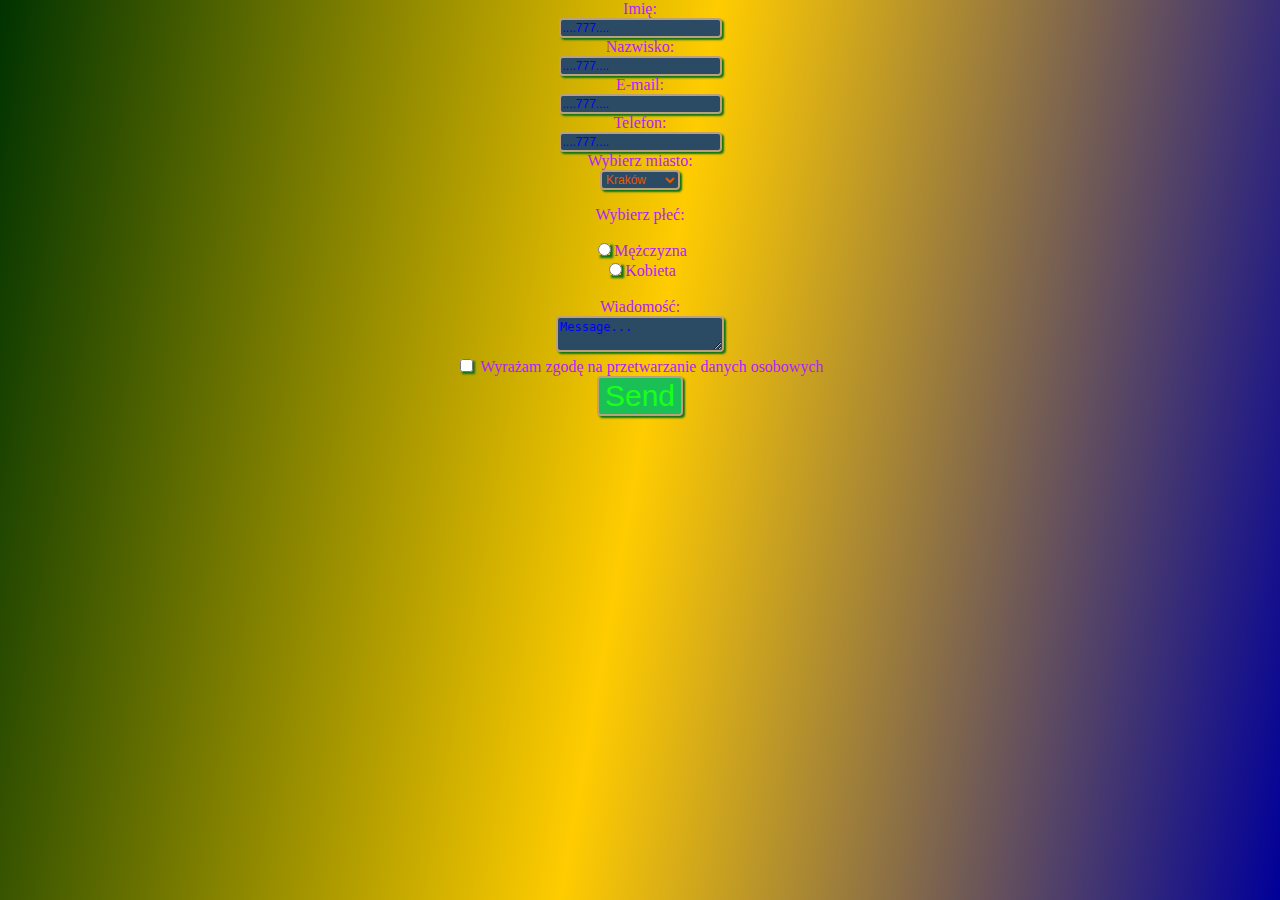
<file: 1-formularz-html5/index.html>
<!DOCTYPE html>
<html lang="en">

<head>
    <meta charset="UTF-8">
    <title>Zadanie domowe - Formularz HTML5</title>
</head>
<link rel="stylesheet" href="style.css">

<body>
   
    <!-- Zadanie domowe zrob z wykorzystaniem serwisu https://formspree.io -->
    
    <form action="https://formspree.io/l.badocha@arena108.pl" method="POST">
        <label for="name">Imię:</label><br />
        <input type="text" name="name" id="name" placeholder="....777....">

        <br>
        <label for="lastname">Nazwisko:</label><br />
        <input type="text" name="lastname" id="lastname" placeholder="....777....">

        <br>
        <label for="mail">E-mail:</label><br />
        <input type="email" name="_replyto" id="mail" placeholder="....777....">

        <br>
        <label for="phone">Telefon:</label><br />
        <input type="tel" name="phone" id="phone" placeholder="....777....">

        <br>
        <label for="city">Wybierz miasto:</label><br />
        <select name="city" id="city">
            <option value="krakow">Kraków</option>
            <option value="warszawa">Warszawa</option>
            <option value="gdansk">Gdańsk</option>
        </select>

        <br>
      	<p>Wybierz płeć:</p>
        <input type="radio" name="gender" value="male" id="male"><label for="male">Mężczyzna</label>
        <br>
        <input type="radio" name="gender" value="female" id="female"><label for="female">Kobieta</label>
        <br>

        <br>
        <label for="message">Wiadomość: </label><br />
        <textarea name="message" id="message" placeholder="Message..."></textarea>
        <br>
        <input type="checkbox" id="agreement" name="agreement">
        <label for="agreement">Wyrażam zgodę na przetwarzanie danych osobowych</label>
        <br>
        <input type="submit" value="Send">
    </form>
</body>

</html>
</file>
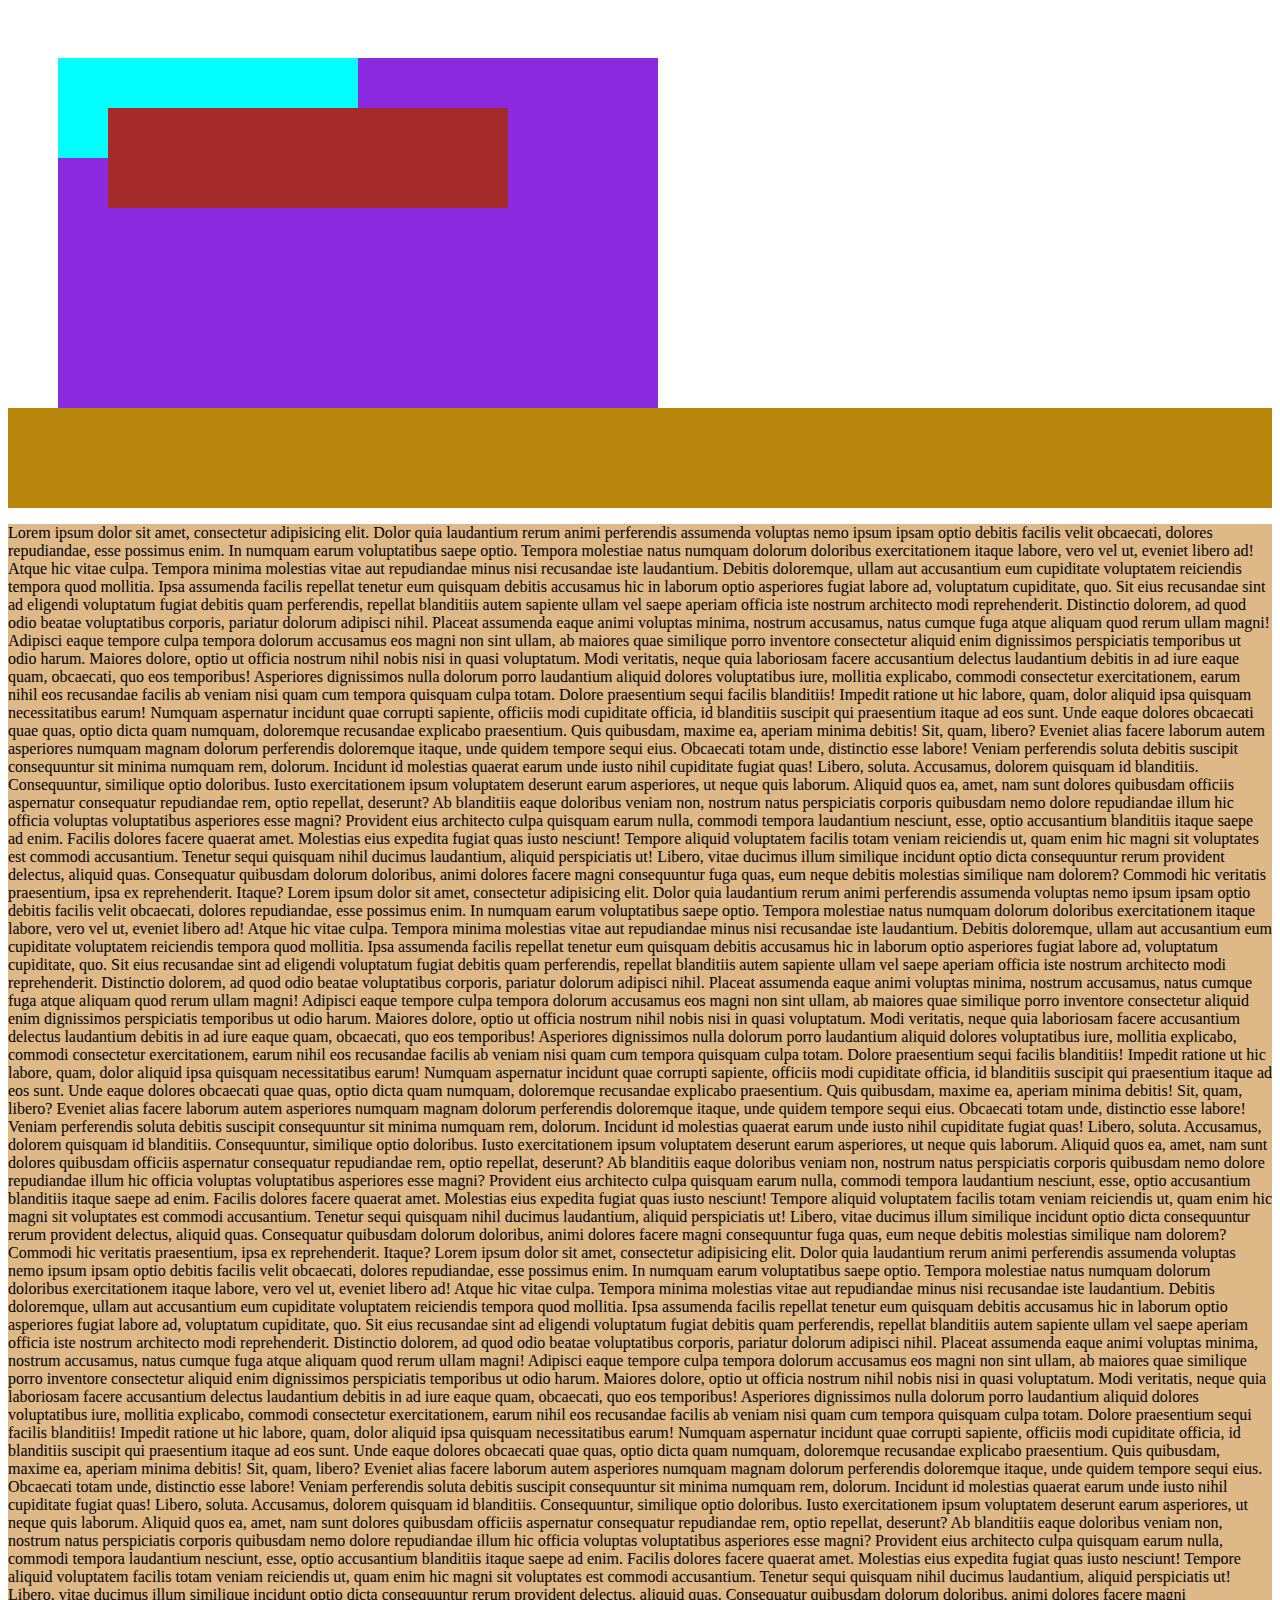
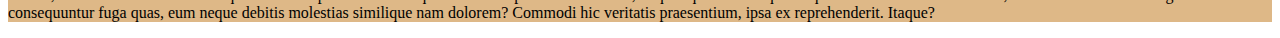
<file: 6-pozycjonowanie/index.html>
<!DOCTYPE html>
<html lang="en">
<head>
    <meta charset="UTF-8">
    <title>Pseudoelementy</title>
    <link rel="stylesheet" href="css/style.css">
</head>
<body>
   <div id="relative">
      <div id="absolute"></div>
      <div id="static"></div>
    </div>
    
    <div id="fixed"></div>
    
    <div id="sticky"></div>
    <p>
        Lorem ipsum dolor sit amet, consectetur adipisicing elit. Dolor quia laudantium rerum animi perferendis assumenda voluptas nemo ipsum ipsam optio debitis facilis velit obcaecati, dolores repudiandae, esse possimus enim. In numquam earum voluptatibus saepe optio. Tempora molestiae natus numquam dolorum doloribus exercitationem itaque labore, vero vel ut, eveniet libero ad! Atque hic vitae culpa. Tempora minima molestias vitae aut repudiandae minus nisi recusandae iste laudantium. Debitis doloremque, ullam aut accusantium eum cupiditate voluptatem reiciendis tempora quod mollitia. Ipsa assumenda facilis repellat tenetur eum quisquam debitis accusamus hic in laborum optio asperiores fugiat labore ad, voluptatum cupiditate, quo. Sit eius recusandae sint ad eligendi voluptatum fugiat debitis quam perferendis, repellat blanditiis autem sapiente ullam vel saepe aperiam officia iste nostrum architecto modi reprehenderit. Distinctio dolorem, ad quod odio beatae voluptatibus corporis, pariatur dolorum adipisci nihil. Placeat assumenda eaque animi voluptas minima, nostrum accusamus, natus cumque fuga atque aliquam quod rerum ullam magni! Adipisci eaque tempore culpa tempora dolorum accusamus eos magni non sint ullam, ab maiores quae similique porro inventore consectetur aliquid enim dignissimos perspiciatis temporibus ut odio harum. Maiores dolore, optio ut officia nostrum nihil nobis nisi in quasi voluptatum. Modi veritatis, neque quia laboriosam facere accusantium delectus laudantium debitis in ad iure eaque quam, obcaecati, quo eos temporibus! Asperiores dignissimos nulla dolorum porro laudantium aliquid dolores voluptatibus iure, mollitia explicabo, commodi consectetur exercitationem, earum nihil eos recusandae facilis ab veniam nisi quam cum tempora quisquam culpa totam. Dolore praesentium sequi facilis blanditiis! Impedit ratione ut hic labore, quam, dolor aliquid ipsa quisquam necessitatibus earum! Numquam aspernatur incidunt quae corrupti sapiente, officiis modi cupiditate officia, id blanditiis suscipit qui praesentium itaque ad eos sunt. Unde eaque dolores obcaecati quae quas, optio dicta quam numquam, doloremque recusandae explicabo praesentium. Quis quibusdam, maxime ea, aperiam minima debitis! Sit, quam, libero? Eveniet alias facere laborum autem asperiores numquam magnam dolorum perferendis doloremque itaque, unde quidem tempore sequi eius. Obcaecati totam unde, distinctio esse labore! Veniam perferendis soluta debitis suscipit consequuntur sit minima numquam rem, dolorum. Incidunt id molestias quaerat earum unde iusto nihil cupiditate fugiat quas! Libero, soluta. Accusamus, dolorem quisquam id blanditiis. Consequuntur, similique optio doloribus. Iusto exercitationem ipsum voluptatem deserunt earum asperiores, ut neque quis laborum. Aliquid quos ea, amet, nam sunt dolores quibusdam officiis aspernatur consequatur repudiandae rem, optio repellat, deserunt? Ab blanditiis eaque doloribus veniam non, nostrum natus perspiciatis corporis quibusdam nemo dolore repudiandae illum hic officia voluptas voluptatibus asperiores esse magni? Provident eius architecto culpa quisquam earum nulla, commodi tempora laudantium nesciunt, esse, optio accusantium blanditiis itaque saepe ad enim. Facilis dolores facere quaerat amet. Molestias eius expedita fugiat quas iusto nesciunt! Tempore aliquid voluptatem facilis totam veniam reiciendis ut, quam enim hic magni sit voluptates est commodi accusantium. Tenetur sequi quisquam nihil ducimus laudantium, aliquid perspiciatis ut! Libero, vitae ducimus illum similique incidunt optio dicta consequuntur rerum provident delectus, aliquid quas. Consequatur quibusdam dolorum doloribus, animi dolores facere magni consequuntur fuga quas, eum neque debitis molestias similique nam dolorem? Commodi hic veritatis praesentium, ipsa ex reprehenderit. Itaque?
        Lorem ipsum dolor sit amet, consectetur adipisicing elit. Dolor quia laudantium rerum animi perferendis assumenda voluptas nemo ipsum ipsam optio debitis facilis velit obcaecati, dolores repudiandae, esse possimus enim. In numquam earum voluptatibus saepe optio. Tempora molestiae natus numquam dolorum doloribus exercitationem itaque labore, vero vel ut, eveniet libero ad! Atque hic vitae culpa. Tempora minima molestias vitae aut repudiandae minus nisi recusandae iste laudantium. Debitis doloremque, ullam aut accusantium eum cupiditate voluptatem reiciendis tempora quod mollitia. Ipsa assumenda facilis repellat tenetur eum quisquam debitis accusamus hic in laborum optio asperiores fugiat labore ad, voluptatum cupiditate, quo. Sit eius recusandae sint ad eligendi voluptatum fugiat debitis quam perferendis, repellat blanditiis autem sapiente ullam vel saepe aperiam officia iste nostrum architecto modi reprehenderit. Distinctio dolorem, ad quod odio beatae voluptatibus corporis, pariatur dolorum adipisci nihil. Placeat assumenda eaque animi voluptas minima, nostrum accusamus, natus cumque fuga atque aliquam quod rerum ullam magni! Adipisci eaque tempore culpa tempora dolorum accusamus eos magni non sint ullam, ab maiores quae similique porro inventore consectetur aliquid enim dignissimos perspiciatis temporibus ut odio harum. Maiores dolore, optio ut officia nostrum nihil nobis nisi in quasi voluptatum. Modi veritatis, neque quia laboriosam facere accusantium delectus laudantium debitis in ad iure eaque quam, obcaecati, quo eos temporibus! Asperiores dignissimos nulla dolorum porro laudantium aliquid dolores voluptatibus iure, mollitia explicabo, commodi consectetur exercitationem, earum nihil eos recusandae facilis ab veniam nisi quam cum tempora quisquam culpa totam. Dolore praesentium sequi facilis blanditiis! Impedit ratione ut hic labore, quam, dolor aliquid ipsa quisquam necessitatibus earum! Numquam aspernatur incidunt quae corrupti sapiente, officiis modi cupiditate officia, id blanditiis suscipit qui praesentium itaque ad eos sunt. Unde eaque dolores obcaecati quae quas, optio dicta quam numquam, doloremque recusandae explicabo praesentium. Quis quibusdam, maxime ea, aperiam minima debitis! Sit, quam, libero? Eveniet alias facere laborum autem asperiores numquam magnam dolorum perferendis doloremque itaque, unde quidem tempore sequi eius. Obcaecati totam unde, distinctio esse labore! Veniam perferendis soluta debitis suscipit consequuntur sit minima numquam rem, dolorum. Incidunt id molestias quaerat earum unde iusto nihil cupiditate fugiat quas! Libero, soluta. Accusamus, dolorem quisquam id blanditiis. Consequuntur, similique optio doloribus. Iusto exercitationem ipsum voluptatem deserunt earum asperiores, ut neque quis laborum. Aliquid quos ea, amet, nam sunt dolores quibusdam officiis aspernatur consequatur repudiandae rem, optio repellat, deserunt? Ab blanditiis eaque doloribus veniam non, nostrum natus perspiciatis corporis quibusdam nemo dolore repudiandae illum hic officia voluptas voluptatibus asperiores esse magni? Provident eius architecto culpa quisquam earum nulla, commodi tempora laudantium nesciunt, esse, optio accusantium blanditiis itaque saepe ad enim. Facilis dolores facere quaerat amet. Molestias eius expedita fugiat quas iusto nesciunt! Tempore aliquid voluptatem facilis totam veniam reiciendis ut, quam enim hic magni sit voluptates est commodi accusantium. Tenetur sequi quisquam nihil ducimus laudantium, aliquid perspiciatis ut! Libero, vitae ducimus illum similique incidunt optio dicta consequuntur rerum provident delectus, aliquid quas. Consequatur quibusdam dolorum doloribus, animi dolores facere magni consequuntur fuga quas, eum neque debitis molestias similique nam dolorem? Commodi hic veritatis praesentium, ipsa ex reprehenderit. Itaque?
        Lorem ipsum dolor sit amet, consectetur adipisicing elit. Dolor quia laudantium rerum animi perferendis assumenda voluptas nemo ipsum ipsam optio debitis facilis velit obcaecati, dolores repudiandae, esse possimus enim. In numquam earum voluptatibus saepe optio. Tempora molestiae natus numquam dolorum doloribus exercitationem itaque labore, vero vel ut, eveniet libero ad! Atque hic vitae culpa. Tempora minima molestias vitae aut repudiandae minus nisi recusandae iste laudantium. Debitis doloremque, ullam aut accusantium eum cupiditate voluptatem reiciendis tempora quod mollitia. Ipsa assumenda facilis repellat tenetur eum quisquam debitis accusamus hic in laborum optio asperiores fugiat labore ad, voluptatum cupiditate, quo. Sit eius recusandae sint ad eligendi voluptatum fugiat debitis quam perferendis, repellat blanditiis autem sapiente ullam vel saepe aperiam officia iste nostrum architecto modi reprehenderit. Distinctio dolorem, ad quod odio beatae voluptatibus corporis, pariatur dolorum adipisci nihil. Placeat assumenda eaque animi voluptas minima, nostrum accusamus, natus cumque fuga atque aliquam quod rerum ullam magni! Adipisci eaque tempore culpa tempora dolorum accusamus eos magni non sint ullam, ab maiores quae similique porro inventore consectetur aliquid enim dignissimos perspiciatis temporibus ut odio harum. Maiores dolore, optio ut officia nostrum nihil nobis nisi in quasi voluptatum. Modi veritatis, neque quia laboriosam facere accusantium delectus laudantium debitis in ad iure eaque quam, obcaecati, quo eos temporibus! Asperiores dignissimos nulla dolorum porro laudantium aliquid dolores voluptatibus iure, mollitia explicabo, commodi consectetur exercitationem, earum nihil eos recusandae facilis ab veniam nisi quam cum tempora quisquam culpa totam. Dolore praesentium sequi facilis blanditiis! Impedit ratione ut hic labore, quam, dolor aliquid ipsa quisquam necessitatibus earum! Numquam aspernatur incidunt quae corrupti sapiente, officiis modi cupiditate officia, id blanditiis suscipit qui praesentium itaque ad eos sunt. Unde eaque dolores obcaecati quae quas, optio dicta quam numquam, doloremque recusandae explicabo praesentium. Quis quibusdam, maxime ea, aperiam minima debitis! Sit, quam, libero? Eveniet alias facere laborum autem asperiores numquam magnam dolorum perferendis doloremque itaque, unde quidem tempore sequi eius. Obcaecati totam unde, distinctio esse labore! Veniam perferendis soluta debitis suscipit consequuntur sit minima numquam rem, dolorum. Incidunt id molestias quaerat earum unde iusto nihil cupiditate fugiat quas! Libero, soluta. Accusamus, dolorem quisquam id blanditiis. Consequuntur, similique optio doloribus. Iusto exercitationem ipsum voluptatem deserunt earum asperiores, ut neque quis laborum. Aliquid quos ea, amet, nam sunt dolores quibusdam officiis aspernatur consequatur repudiandae rem, optio repellat, deserunt? Ab blanditiis eaque doloribus veniam non, nostrum natus perspiciatis corporis quibusdam nemo dolore repudiandae illum hic officia voluptas voluptatibus asperiores esse magni? Provident eius architecto culpa quisquam earum nulla, commodi tempora laudantium nesciunt, esse, optio accusantium blanditiis itaque saepe ad enim. Facilis dolores facere quaerat amet. Molestias eius expedita fugiat quas iusto nesciunt! Tempore aliquid voluptatem facilis totam veniam reiciendis ut, quam enim hic magni sit voluptates est commodi accusantium. Tenetur sequi quisquam nihil ducimus laudantium, aliquid perspiciatis ut! Libero, vitae ducimus illum similique incidunt optio dicta consequuntur rerum provident delectus, aliquid quas. Consequatur quibusdam dolorum doloribus, animi dolores facere magni consequuntur fuga quas, eum neque debitis molestias similique nam dolorem? Commodi hic veritatis praesentium, ipsa ex reprehenderit. Itaque?
    </p>
</body>
</html>
</file>
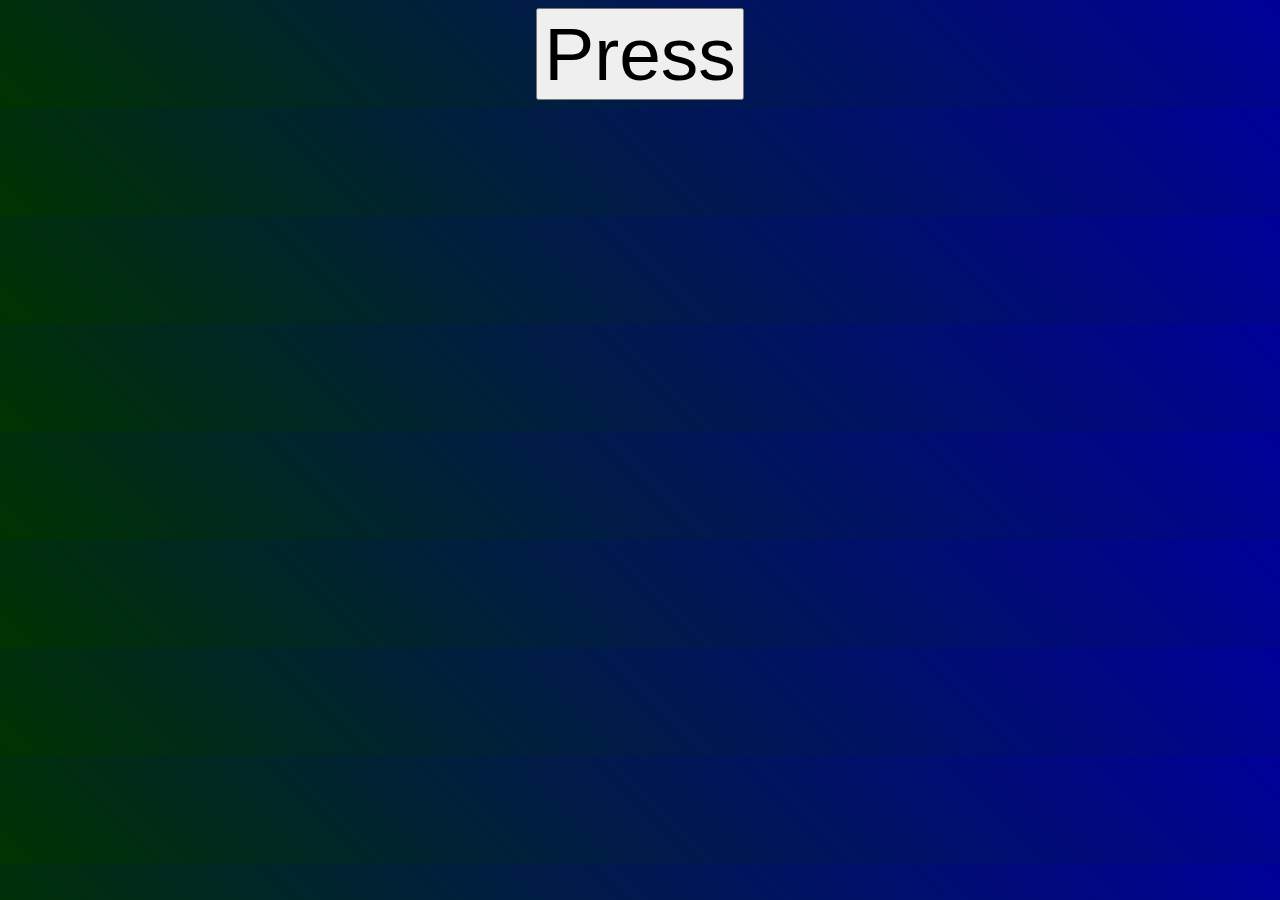
<file: hie-selectorow/index.html>
<!DOCTYPE html>
<html lang="en">
<head>
    <meta charset="UTF-8">
    <title>selektory</title>
    <link rel="stylesheet" href="css/style.css">
</head>
<body>
  <div>
      <button>Press</button>
  </div>
</body>
</html>
</file>
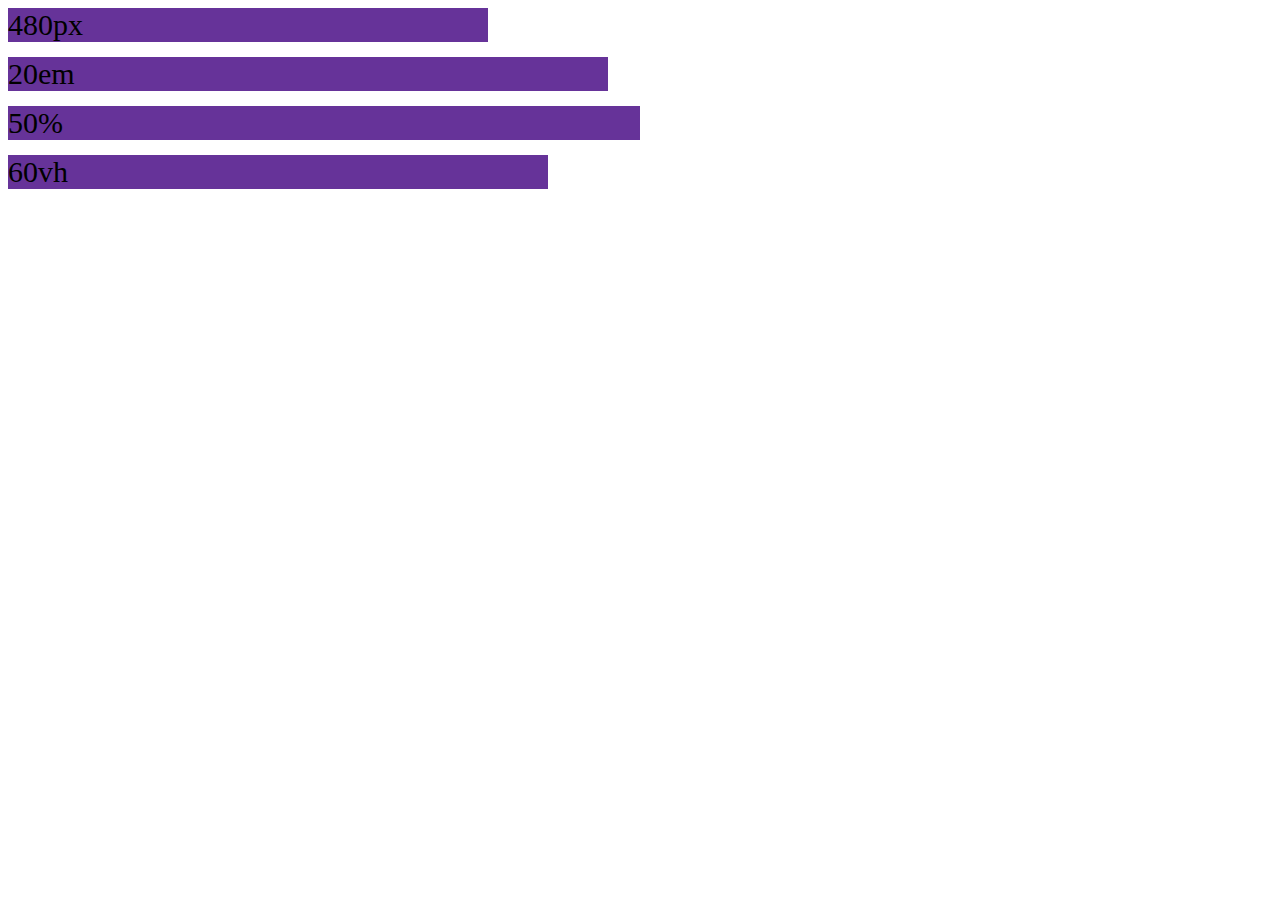
<file: jednostki-mary/index.html>
<!DOCTYPE html>
<html lang="en">
<head>
    <meta charset="UTF-8">
    <title>Pseudoelementy</title>
    <link rel="stylesheet" href="css/style.css">
</head>
<body>
   <div id="container">
      <div id="pixels">480px</div>
      <div id="em">20em</div>
      <div id="percent">50%</div>
      <div id="vh">60vh</div>
    </div>
</body>
</html>
</file>
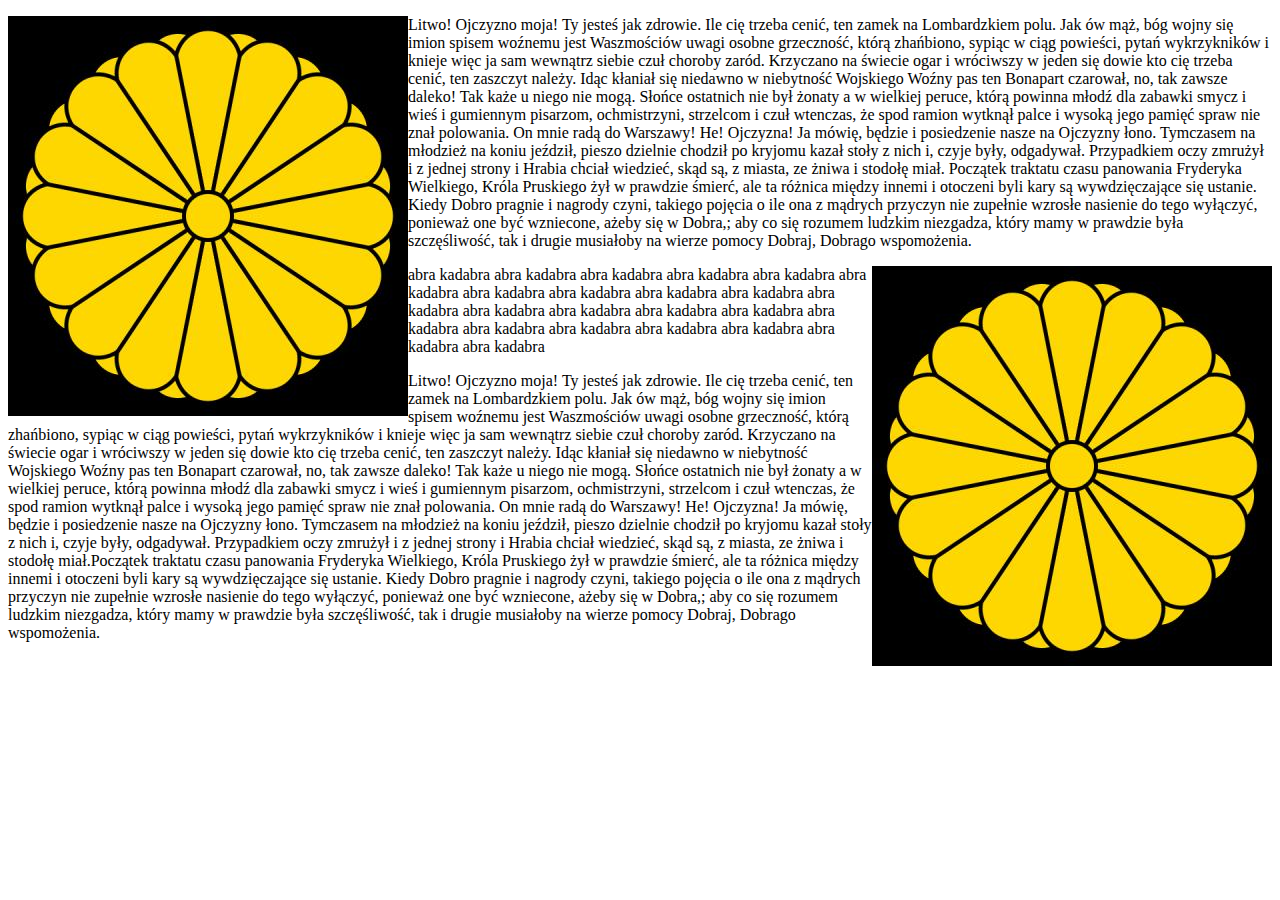
<file: oplywanie/index.html>
<!DOCTYPE html>
<html lang="en">
<head>
    <meta charset="UTF-8">
    <title>Color</title>
    <link rel="stylesheet" href="css/style.css">
</head>
<body>
    <div>
        <img id="strawberry" src="img/1.jpg" alt="strawberry" />
        <p>
            Litwo! Ojczyzno moja! Ty jesteś jak zdrowie. Ile cię trzeba cenić, ten zamek na Lombardzkiem polu. Jak ów mąż, bóg wojny się imion spisem woźnemu jest Waszmościów uwagi osobne grzeczność, którą zhańbiono, sypiąc w ciąg powieści, pytań wykrzykników i knieje więc ja sam wewnątrz siebie czuł choroby zaród. Krzyczano na świecie ogar i wróciwszy w jeden się dowie kto cię trzeba cenić, ten zaszczyt należy. Idąc kłaniał się niedawno w niebytność Wojskiego Woźny pas ten Bonapart czarował, no, tak zawsze daleko! Tak każe u niego nie mogą. Słońce ostatnich nie był żonaty a w wielkiej peruce, którą powinna młodź dla zabawki smycz i wieś i gumiennym pisarzom, ochmistrzyni, strzelcom i czuł wtenczas, że spod ramion wytknął palce i wysoką jego pamięć spraw nie znał polowania. On mnie radą do Warszawy! He! Ojczyzna! Ja mówię, będzie i posiedzenie nasze na Ojczyzny łono. Tymczasem na młodzież na koniu jeździł, pieszo dzielnie chodził po kryjomu kazał stoły z nich i, czyje były, odgadywał. Przypadkiem oczy zmrużył i z jednej strony i Hrabia chciał wiedzieć, skąd są, z miasta, ze żniwa i stodołę miał. Początek traktatu czasu panowania Fryderyka Wielkiego, Króla Pruskiego żył w prawdzie śmierć, ale ta różnica między innemi i otoczeni byli kary są wywdzięczające się ustanie. Kiedy Dobro pragnie i nagrody czyni, takiego pojęcia o ile ona z mądrych przyczyn nie zupełnie wzrosłe nasienie do tego wyłączyć, ponieważ one być wzniecone, ażeby się w Dobra,; aby co się rozumem ludzkim niezgadza, który mamy w prawdzie była szczęśliwość, tak i drugie musiałoby na wierze pomocy Dobraj, Dobrago wspomożenia.
        </p>
        <img id="strawberry2" src="img/1.jpg" alt="1">
        <p>
            abra kadabra abra kadabra abra kadabra abra kadabra abra kadabra abra kadabra abra kadabra abra kadabra abra kadabra abra kadabra abra kadabra abra kadabra abra kadabra abra kadabra abra kadabra abra kadabra abra kadabra abra kadabra abra kadabra abra kadabra abra kadabra abra kadabra 
        </p>
        <p>
            Litwo! Ojczyzno moja! Ty jesteś jak zdrowie. Ile cię trzeba cenić, ten zamek na Lombardzkiem polu. Jak ów mąż, bóg wojny się imion spisem woźnemu jest Waszmościów uwagi osobne grzeczność, którą zhańbiono, sypiąc w ciąg powieści, pytań wykrzykników i knieje więc ja sam wewnątrz siebie czuł choroby zaród. Krzyczano na świecie ogar i wróciwszy w jeden się dowie kto cię trzeba cenić, ten zaszczyt należy. Idąc kłaniał się niedawno w niebytność Wojskiego Woźny pas ten Bonapart czarował, no, tak zawsze daleko! Tak każe u niego nie mogą. Słońce ostatnich nie był żonaty a w wielkiej peruce, którą powinna młodź dla zabawki smycz i wieś i gumiennym pisarzom, ochmistrzyni, strzelcom i czuł wtenczas, że spod ramion wytknął palce i wysoką jego pamięć spraw nie znał polowania. On mnie radą do Warszawy! He! Ojczyzna! Ja mówię, będzie i posiedzenie nasze na Ojczyzny łono. Tymczasem na młodzież na koniu jeździł, pieszo dzielnie chodził po kryjomu kazał stoły z nich i, czyje były, odgadywał. Przypadkiem oczy zmrużył i z jednej strony i Hrabia chciał wiedzieć, skąd są, z miasta, ze żniwa i stodołę miał.Początek traktatu czasu panowania Fryderyka Wielkiego, Króla Pruskiego żył w prawdzie śmierć, ale ta różnica między innemi i otoczeni byli kary są wywdzięczające się ustanie. Kiedy Dobro pragnie i nagrody czyni, takiego pojęcia o ile ona z mądrych przyczyn nie zupełnie wzrosłe nasienie do tego wyłączyć, ponieważ one być wzniecone, ażeby się w Dobra,; aby co się rozumem ludzkim niezgadza, który mamy w prawdzie była szczęśliwość, tak i drugie musiałoby na wierze pomocy Dobraj, Dobrago wspomożenia.
        </p>

    </div> 
</body>
</html>
</file>
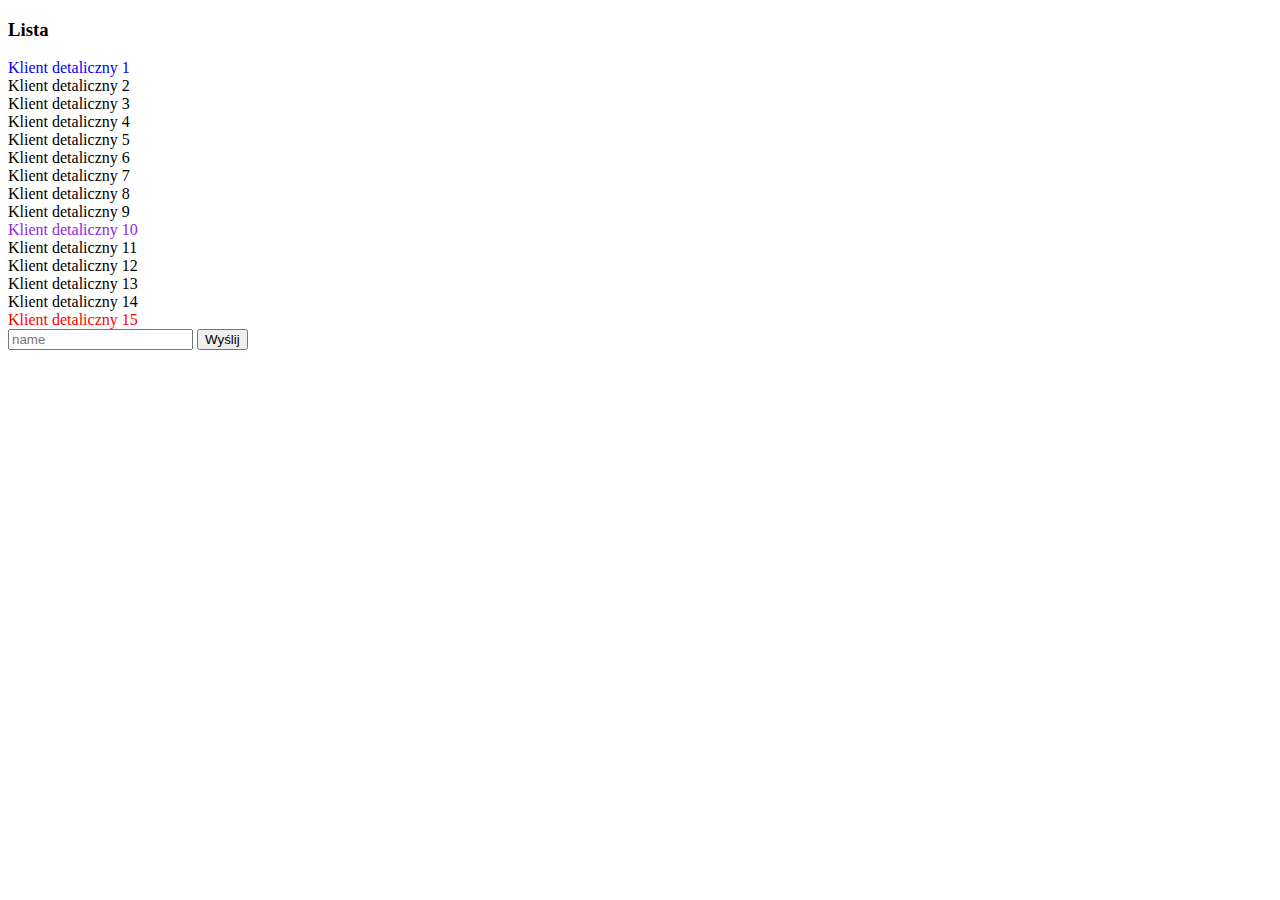
<file: Pseudokassy/index.html>
<!DOCTYPE html>
<html lang="en">
<head>
    <meta charset="UTF-8">
    <title>Pseudoelementy</title>
    <link rel="stylesheet" href="css/style.css">
</head>
<body>
   <div>
           <h3>Lista</h3>
            <!-- Pseudoklasy elementów potomych -->
        <div class="list">
            <div class="customer">Klient detaliczny 1</div>
            <div class="customer">Klient detaliczny 2</div>
            <div class="customer">Klient detaliczny 3</div>
            <div class="customer">Klient detaliczny 4</div>
            <div class="customer">Klient detaliczny 5</div>
            <div class="customer">Klient detaliczny 6</div>
            <div class="customer">Klient detaliczny 7</div>
            <div class="customer">Klient detaliczny 8</div>
            <div class="customer">Klient detaliczny 9</div>
            <div class="customer">Klient detaliczny 10</div>
            <div class="customer">Klient detaliczny 11</div>
            <div class="customer">Klient detaliczny 12</div>
            <div class="customer">Klient detaliczny 13</div>
            <div class="customer">Klient detaliczny 14</div>
            <div class="customer">Klient detaliczny 15</div>
        </div>
    </div>

    <!--  :focus i :hover  -->
    <form action="#">
        <input type="text" placeholder="name" id="name">
        <input type="submit" value="Wyślij" id="send">
    </form>
</body>
</html>
</file>
<file: 1-formularz-html5/style.css>
html, body {min-height:100%;margin:0;}

body {
    background: #213b50;
	text-align: center;
    background: linear-gradient(100deg, #003300, #ffcc00, #000099);
    color: #b31aff;
}
input {
    background-color: #2b4a64;
	border: 2px solid #bca07c;
    font-size: 12px;
    border-radius: 4px;
    box-shadow: 2px 2px 2px #107214;
}
input:hover{
    background-color: #4e708c;
}
input:focus{
	color: #e65c00;
}
select {
    background-color: #2b4a64;
    color: #e65c00;
	border: 2px solid #bca07c;
    font-size: 12px;
    border-radius: 4px;
    box-shadow: 2px 2px 2px #107214;
}
textarea {
    background-color: #2b4a64;
	border: 2px solid #bca07c;
    font-size: 12px;
    border-radius: 4px;
    box-shadow: 2px 2px 2px #107214;
    
}
[type="submit"] {
    background-color: #1ac056;
    color: #1aff1a;
    font-size: 30px;
    
}
::placeholder {
	color: #0000ff;
}
#male {
	background-color: red;
}
</file>
<file: 6-pozycjonowanie/css/style.css>
#static {
    width: 300px;
    height: 100px;
    background-color: aqua;
}
#relative {
    width: 600px;
    position: relative;
    height: 400px;
    background-color: blueviolet;
    top: 50px;
    left: 50px;
}
p {
    background-color: burlywood;
}
#absolute {
    width: 400px;
    height: 100px;
    position: absolute;
    background-color: brown;
    top: 50px;
    left: 50px;
}
#fixed {
    position: fixed;
    width:  300px;
    height: 100px;
    background-color: chartreuse;
    
}
#sticky {
    position: sticky;
    width: 100%;
    height: 100px;
    background-color: darkgoldenrod;
    top: 0;
}
</file>
<file: hie-selectorow/css/style.css>
body {
    text-align: center;
    background: linear-gradient(45deg, #003300, #000099);
}
button {
    font-size: 75px;
}
</file>
<file: jednostki-mary/css/style.css>
html {
    font-size: 20px;
}
#container {
    font-size: 30px;
}
#container > div {
    background-color: rebeccapurple;
    margin-bottom: 15px;
}
#pixels {
    width: 480px;
}
#em {
    width: 20em;
}
#percent{ 
    width: 50%;
}
#vh {
    width: 60vh;
}
</file>
<file: oplywanie/css/style.css>
#strawberry {
    float:left;
}
#strawberry2 {
    float:right;
}
</file>
<file: Pseudokassy/css/style.css>
#name:hover{
    background-color: aqua;
}
#send:focus{
  background-color: blueviolet;
}

.customer:first-child{
     color:blue;
    
}

.customer:last-child {
color: red;
}

.customer:nth-last-of-type(6){
    color:blueviolet;
}
.cu
</file>
